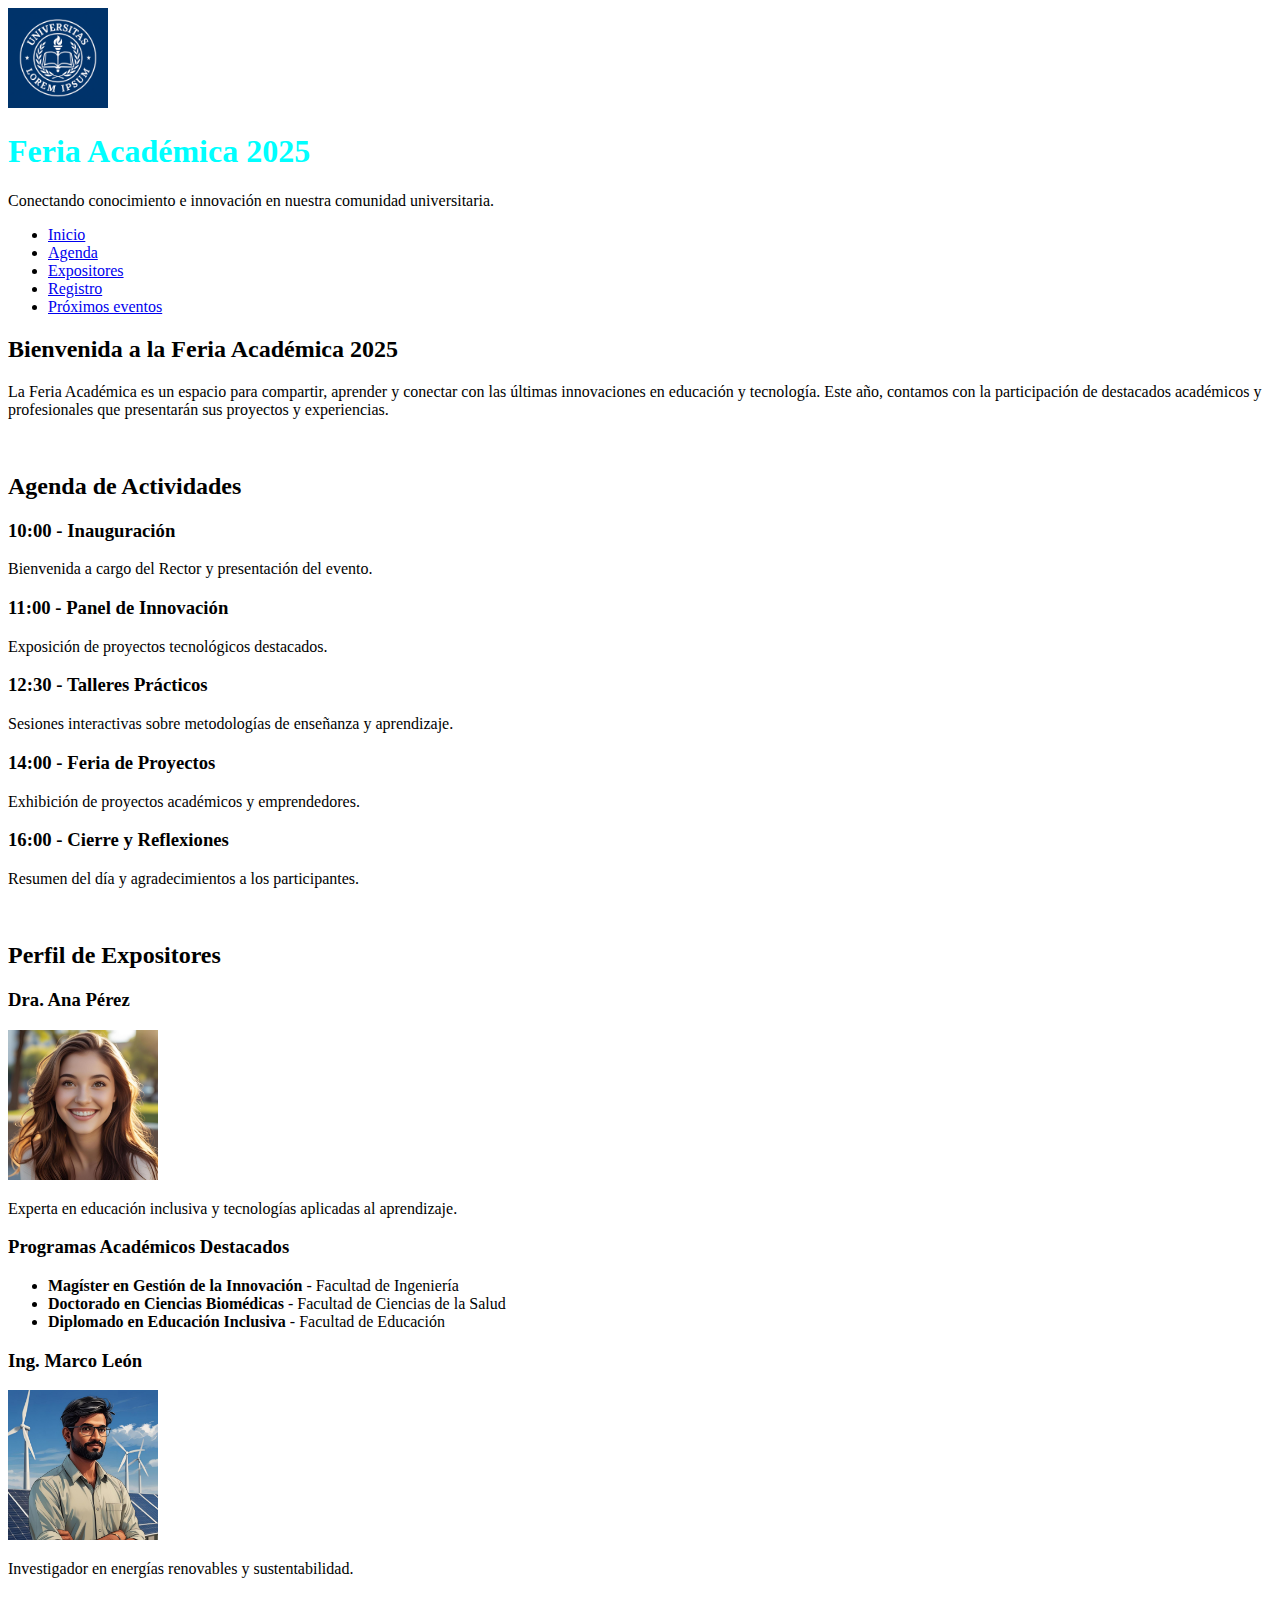
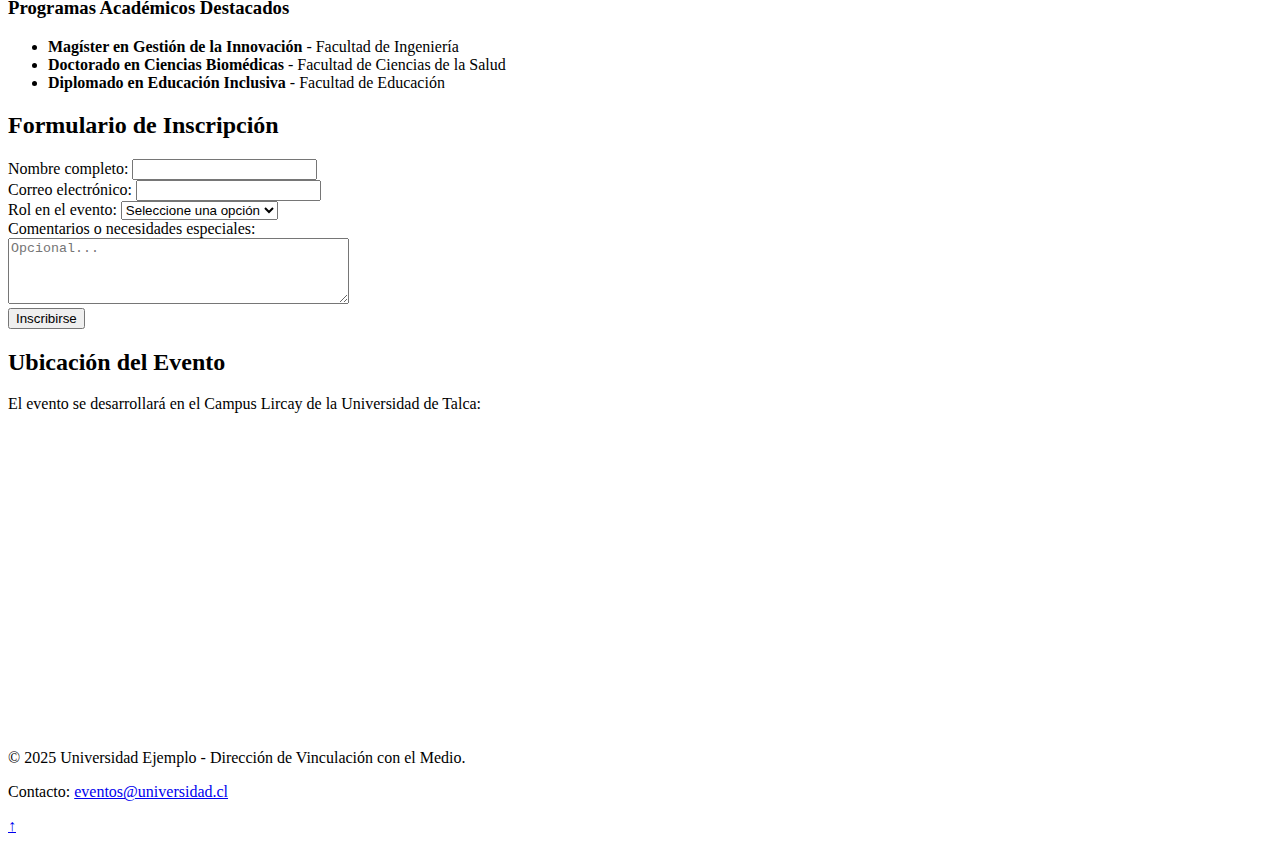
<file: index.html>
<!DOCTYPE html>
<html lang="es">
<head>
  <meta charset="UTF-8">
  <meta name="viewport" content="width=device-width, initial-scale=1.0">
  <meta name="description" content="Plataforma institucional para la difusión de ferias, jornadas y congresos.">
  <title>Evento Institucional - Feria Académica 2025</title>
  <link rel="stylesheet" href="styles.css">
</head>

<body>
  <!-- Encabezado de la plataforma -->
  <header id="inicio">
    <img src="img/logo de una universidad.png" alt="Logo"  width="100">
    <h1>Feria Académica 2025</h1>
    <p>Conectando conocimiento e innovación en nuestra comunidad universitaria.</p>
  </header>

  <!-- Menú de navegación principal -->
  <nav>
  <ul>
    <li><a href="index.html">Inicio</a></li>
    <li><a href="agenda.html">Agenda</a></li>
    <li><a href="expositores.html">Expositores</a></li>
    <li><a href="registro.html">Registro</a></li>
    <li><a href="maseventos.html">Próximos eventos</a></li>
  </ul>
</nav>

  <main>
    <!-- Sección de introducción -->
    <section id="introduccion">
      <h2>Bienvenida a la Feria Académica 2025</h2>
      <p>La Feria Académica es un espacio para compartir, aprender y conectar con las últimas innovaciones en educación y tecnología. Este año, contamos con la participación de destacados académicos y profesionales que presentarán sus proyectos y experiencias.</p>
      <br>
    <!-- Sección de agenda -->
    <section id="agenda">
      <h2>Agenda de Actividades</h2>
      <article>
        <h3>10:00 - Inauguración</h3>
        <p>Bienvenida a cargo del Rector y presentación del evento.</p>
      </article>
      <article>
        <h3>11:00 - Panel de Innovación</h3>
        <p>Exposición de proyectos tecnológicos destacados.</p>
      </article>
      <article>
        <h3>12:30 - Talleres Prácticos</h3>
        <p>Sesiones interactivas sobre metodologías de enseñanza y aprendizaje.</p>
      </article>
      <article>
        <h3>14:00 - Feria de Proyectos</h3>
        <p>Exhibición de proyectos académicos y emprendedores.</p>
      </article>
      <article>
        <h3>16:00 - Cierre y Reflexiones</h3>
        <p>Resumen del día y agradecimientos a los participantes.</p> 
      </article>
      <br>
    </section>

    <!-- Sección de expositores -->
    <section class="exponentes" id="ponentes">
      <h2>Perfil de Expositores</h2>
      <div class="exponentes-container">
        <article>
          <h3>Dra. Ana Pérez</h3>
          <img src="img/Mujer.jpg" alt="Fotografía de la Dra. Ana Pérez" width="150">
          <p>Experta en educación inclusiva y tecnologías aplicadas al aprendizaje.</p>
          <h3>Programas Académicos Destacados</h3>
          <ul>
            <li><strong>Magíster en Gestión de la Innovación</strong> - Facultad de Ingeniería</li>
            <li><strong>Doctorado en Ciencias Biomédicas</strong> - Facultad de Ciencias de la Salud</li>
            <li><strong>Diplomado en Educación Inclusiva</strong> - Facultad de Educación</li>
          </ul>
        </article>
      
        <article>
          <h3>Ing. Marco León</h3>
          <img src="img/Joven.jpg" alt="Fotografía del Ing. Marco León" width="150">
          <p>Investigador en energías renovables y sustentabilidad.</p>
          <h3>Programas Académicos Destacados</h3>
          <ul>
            <li><strong>Magíster en Gestión de la Innovación</strong> - Facultad de Ingeniería</li>
            <li><strong>Doctorado en Ciencias Biomédicas</strong> - Facultad de Ciencias de la Salud</li>
            <li><strong>Diplomado en Educación Inclusiva</strong> - Facultad de Educación</li>
          </ul>
        </article>
      </div>
    </section>

    <!-- Sección de formulario -->
    <section class="formulario" id="registro">
      <h2>Formulario de Inscripción</h2>
      <!-- 
        Formulario dividido según el rol: visitante o expositor.
        Validaciones básicas de HTML5 aplicadas.
      -->
      <form action="procesar-registro.php" method="POST">
        <label for="nombre">Nombre completo:</label>
        <input type="text" id="nombre" name="nombre" required minlength="3" maxlength="100"><br>

        <label for="correo">Correo electrónico:</label>
        <input type="email" id="correo" name="correo" required><br>

        <label for="rol">Rol en el evento:</label>
        <select id="rol" name="rol" required>
          <option value="">Seleccione una opción</option>
          <option value="visitante">Visitante</option>
          <option value="expositor">Expositor</option>
        </select><br>

        <label for="comentarios">Comentarios o necesidades especiales:</label><br>
        <textarea id="comentarios" name="comentarios" rows="4" cols="40" placeholder="Opcional..."></textarea><br>

        <button type="submit">Inscribirse</button>
      </form>
    </section>

        <section id="ubicacion">
        <h2>Ubicación del Evento</h2>
        <p>El evento se desarrollará en el Campus Lircay de la Universidad de Talca:</p>
  
        <iframe
            src="https://www.google.com/maps/embed?pb=!1m18!1m12!1m3!1d3361.3531123368195!2d-71.63809668488966!3d-35.40583128025867!2m3!1f0!2f0!3f0!3m2!1i1024!2i768!4f13.1!3m3!1m2!1s0x9665c6f4a698b2f1%3A0x9a2c6fb2f8714b!2sUniversidad%20de%20Talca!5e0!3m2!1ses-419!2scl!4v1719278823496!5m2!1ses-419!2scl"
            width="100%" height="300" style="border:0;" allowfullscreen="" loading="lazy"
            referrerpolicy="no-referrer-when-downgrade">
        </iframe>
    </section>
  </main>

  <!-- Información adicional o pie de página -->
  <footer>
    <p>© 2025 Universidad Ejemplo - Dirección de Vinculación con el Medio.</p>
    <p>Contacto: <a href="mailto:eventos@universidad.cl">eventos@universidad.cl</a></p>
  </footer>

  <a href="#inicio" class="btn-volver-header" title="Volver arriba">↑</a>
</body>
</html>
</file>
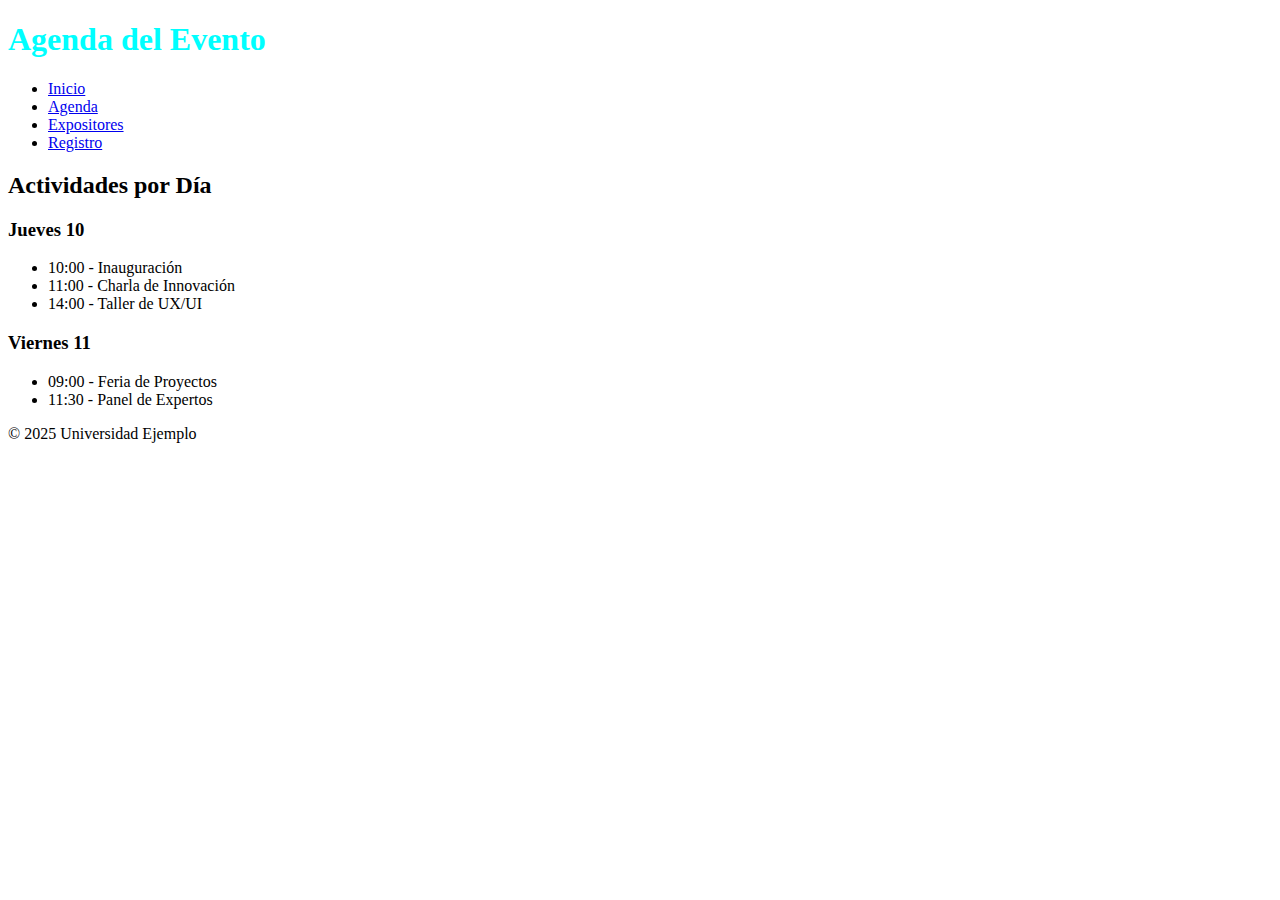
<file: agenda.html>
<!DOCTYPE html>
<html lang="es">
<head>
  <meta charset="UTF-8">
  <meta name="viewport" content="width=device-width, initial-scale=1.0">
  <title>Agenda - Feria Académica 2025</title>
  <link rel="stylesheet" href="styles.css">
</head>
<body>
  <header>
    <h1>Agenda del Evento</h1>
  </header>

  <nav>
  <ul>
    <li><a href="index.html">Inicio</a></li>
    <li><a href="agenda.html">Agenda</a></li>
    <li><a href="expositores.html">Expositores</a></li>
    <li><a href="registro.html">Registro</a></li>
  </ul>
</nav>


  <main>
    <section>
      <h2>Actividades por Día</h2>

      <article>
        <h3>Jueves 10</h3>
        <ul>
          <li>10:00 - Inauguración</li>
          <li>11:00 - Charla de Innovación</li>
          <li>14:00 - Taller de UX/UI</li>
        </ul>
      </article>

      <article>
        <h3>Viernes 11</h3>
        <ul>
          <li>09:00 - Feria de Proyectos</li>
          <li>11:30 - Panel de Expertos</li>
        </ul>
      </article>
    </section>
  </main>

  <footer>
    <p>© 2025 Universidad Ejemplo</p>
  </footer>
</body>
</html>
</file>
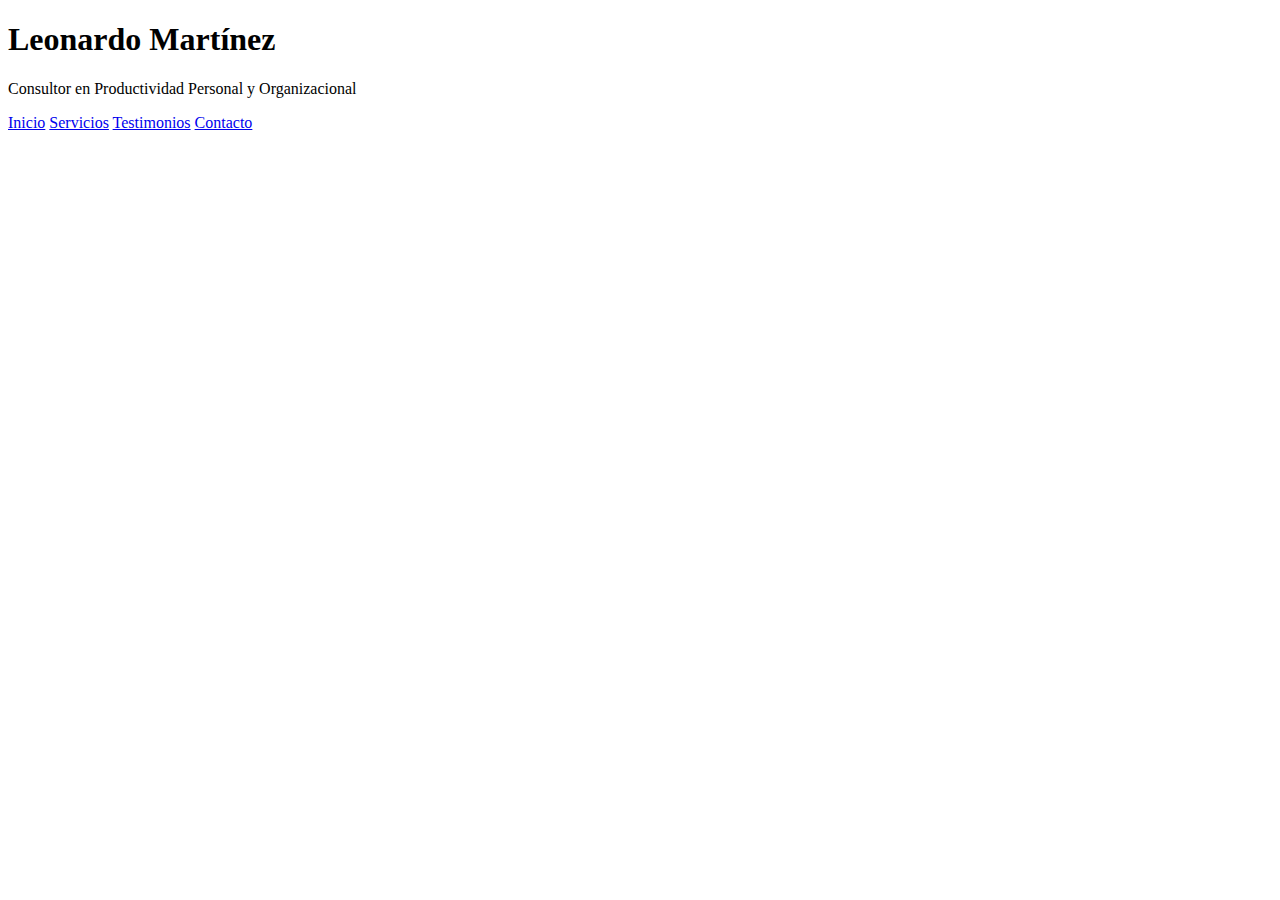
<file: base.html>
<!DOCTYPE html>
<html lang="en">
<head>
    <meta charset="UTF-8">
    <meta name="viewport" content="width=device-width, initial-scale=1.0">
    <meta name="description" content="Sitio web profesional de Leonardo Martínez, consultor en productividad personal. Descubre sus servicios, testimonios y cómo contactarlo.">
    <title>Leonardo Martínez | Consultor en Productividad</title>

</head>
<body>
    <!-- Encabezado principal -->
  <header>
    <h1>Leonardo Martínez</h1>
    <p>Consultor en Productividad Personal y Organizacional</p>
  </header>

  <!-- Navegación principal -->
  <nav>
    <a href="#bienvenida">Inicio</a>
    <a href="#servicios">Servicios</a>
    <a href="#testimonios">Testimonios</a>
    <a href="#contacto">Contacto</a>
  </nav>

  <main>
    
  </main>

</body>
</html>
</file>
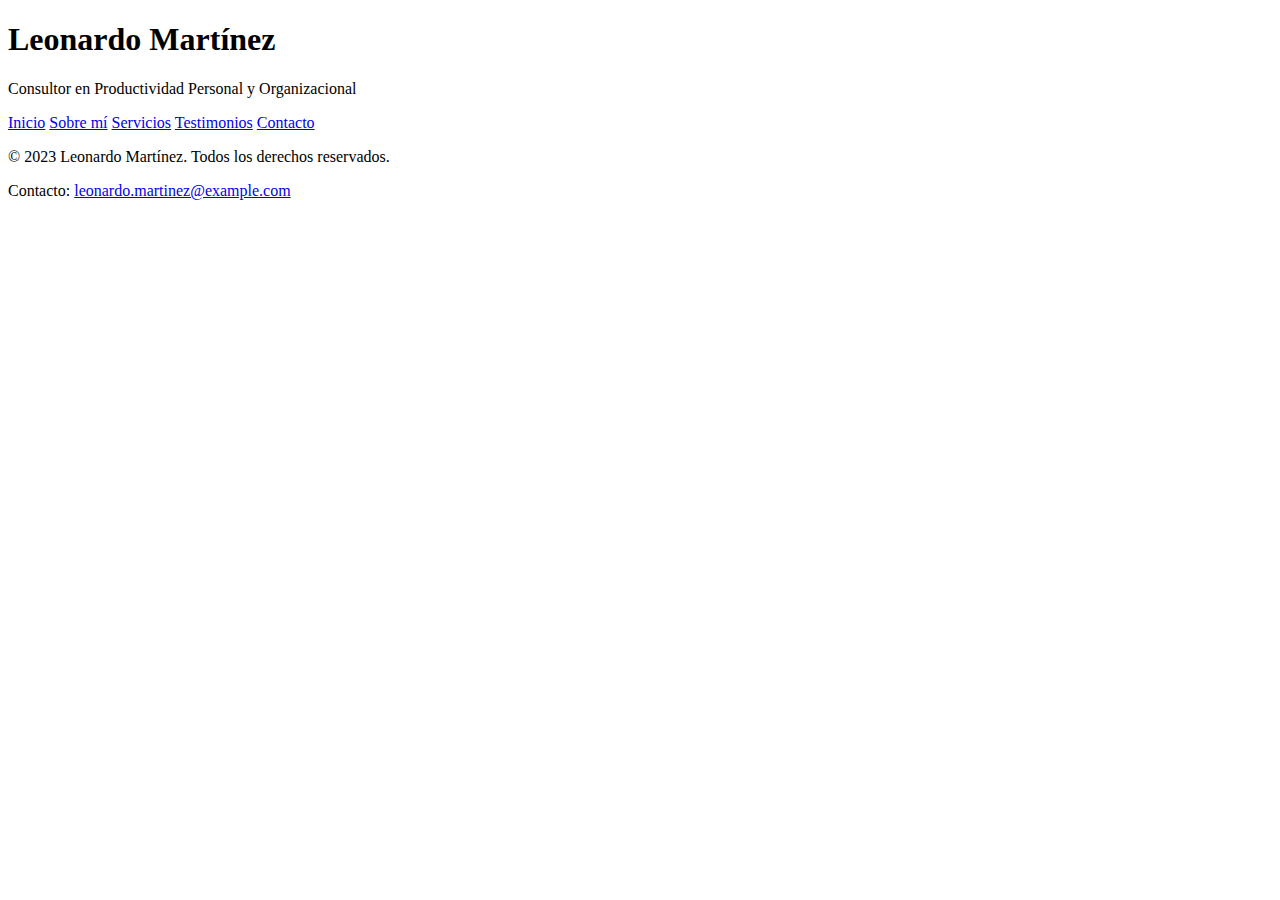
<file: biografia.html>
<!DOCTYPE html>
<html lang="en">
<head>
    <meta charset="UTF-8">
    <meta name="viewport" content="width=device-width, initial-scale=1.0">
    <meta name="description" content="Sitio web profesional de Leonardo Martínez, consultor en productividad personal. Descubre sus servicios, testimonios y cómo contactarlo.">
    <title>Leonardo Martínez | Consultor en Productividad</title>

</head>
<body>
    <!-- Encabezado principal -->
  <header>
    <h1>Leonardo Martínez</h1>
    <p>Consultor en Productividad Personal y Organizacional</p>
  </header>

  <!-- Navegación principal -->
  <nav>
    <a href="index.html">Inicio</a>
    <a href="biografia.html">Sobre mí</a>
    <a href="servicios.html">Servicios</a>
    <a href="testimonios.html">Testimonios</a>
    <a href="contacto.html">Contacto</a>
  </nav>

  <main>
    
  </main>
  
    <footer>
    <p>&copy; 2023 Leonardo Martínez. Todos los derechos reservados.</p>
      <p>Contacto: <a href="mailto:leonardo.martinez@example.com"> leonardo.martinez@example.com</a></p>
    </footer>

</body>
</html>
</file>
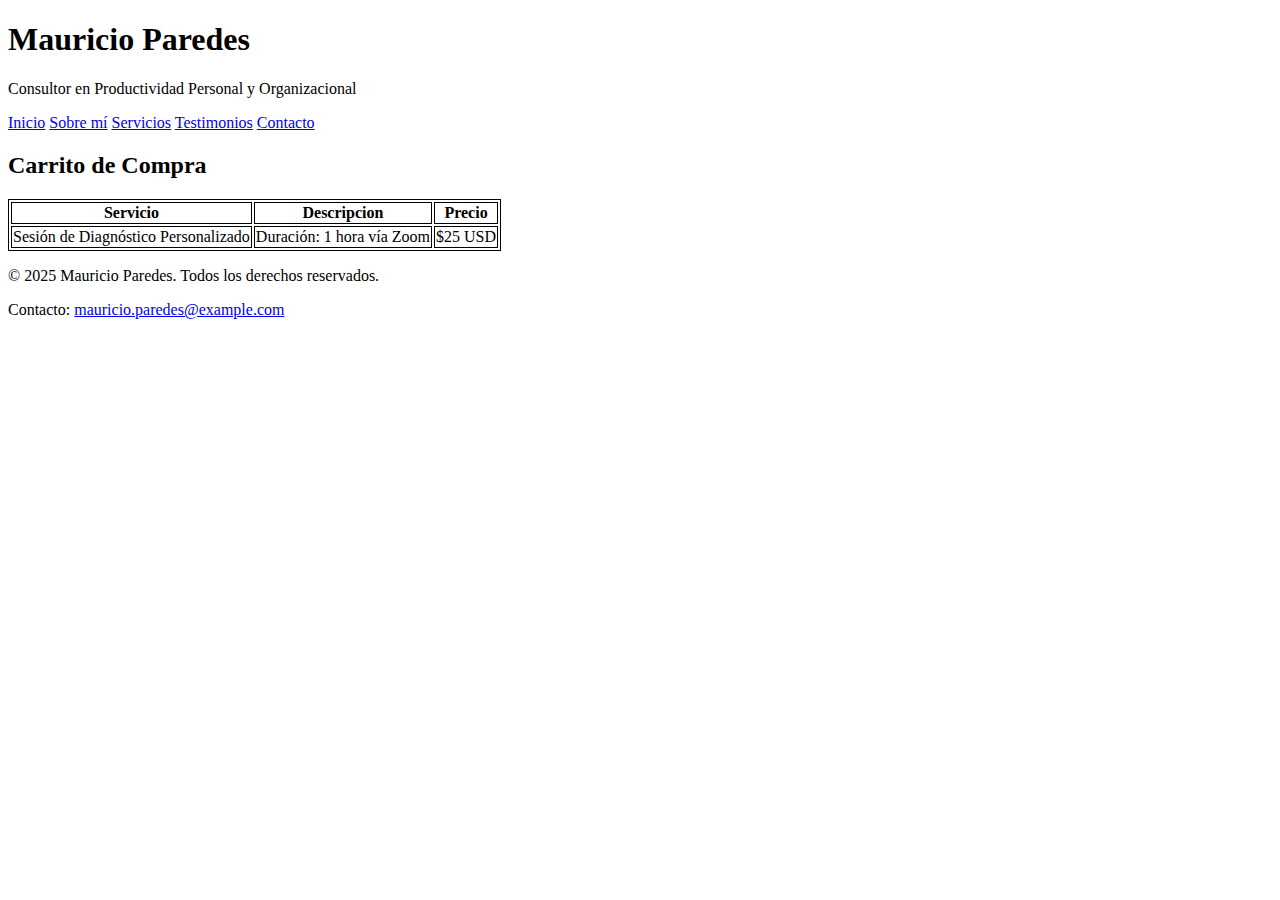
<file: carrito.html>
<!DOCTYPE html>
<html lang="en">

<head>
  <meta charset="UTF-8">
  <meta name="viewport" content="width=device-width, initial-scale=1.0">
  <meta name="description"
    content="Sitio web profesional de Mauricio Paredes, consultor en productividad personal. Descubre sus servicios, testimonios y cómo contactarlo.">
  <title>Mauricio Paredes Bugueño | Consultor en Productividad</title>

</head>

<style>
table, th, td {
  border:1px solid black;
}
</style>

<body>
  <!-- Encabezado principal -->
  <header>
    <h1>Mauricio Paredes</h1>
    <p>Consultor en Productividad Personal y Organizacional</p>
  </header>

  <!-- Navegación principal -->
  <nav>
    <a href="index.html">Inicio</a>
    <a href="biografia.html">Sobre mí</a>
    <a href="servicios.html">Servicios</a>
    <a href="testimonios.html">Testimonios</a>
    <a href="contacto.html">Contacto</a>
  </nav>



  <main>
    <!--Agregar mas tarde dinamico-->
      <h2>Carrito de Compra</h2>
      <table>
        <tr>
          <th>Servicio</th>
          <th>Descripcion</th>
          <th>Precio</th>
        </tr>
        <tr>
          <td>Sesión de Diagnóstico Personalizado</td>
          <td>Duración: 1 hora vía Zoom</td>
          <td>$25 USD</td>
        </tr>
      </table>

  </main>

  <footer>
    <p>&copy; 2025 Mauricio Paredes. Todos los derechos reservados.</p>
    <p>Contacto: <a href="mailto:mauricio.paredes@example.com"> mauricio.paredes@example.com</a></p>
  </footer>

</body>

</html>
</file>
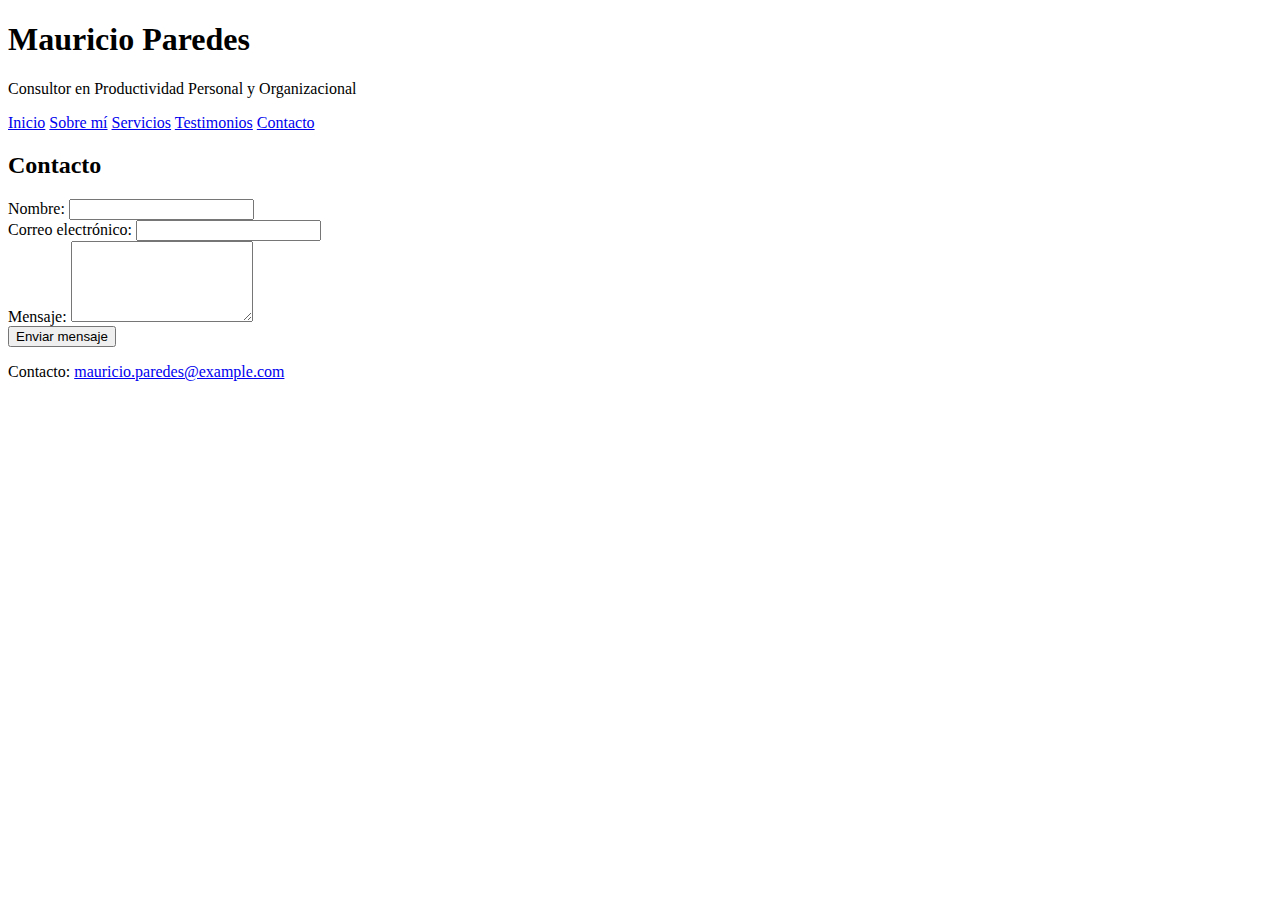
<file: contacto.html>
<!DOCTYPE html>
<html lang="en">
<head>
    <meta charset="UTF-8">
    <meta name="viewport" content="width=device-width, initial-scale=1.0">
    <meta name="description" content="Sitio web profesional de Mauricio Paredes, consultor en productividad personal. Descubre sus servicios, testimonios y cómo contactarlo.">
    <title>Mauricio Paredes | Consultor en Productividad</title>

</head>
<body>
    <!-- Encabezado principal -->
  <header>
    <h1>Mauricio Paredes</h1>
    <p>Consultor en Productividad Personal y Organizacional</p>
  </header>

  <!-- Navegación principal -->
  <nav>
    <a href="index.html">Inicio</a>
    <a href="biografia.html">Sobre mí</a>
    <a href="servicios.html">Servicios</a>
    <a href="testimonios.html">Testimonios</a>
    <a href="contacto.html">Contacto</a>
  </nav>

  <main>
    <!-- Sección de contacto con formulario -->
    <section id="contacto">
      <h2>Contacto</h2>
      <!-- Formulario de contacto funcional y validado -->
      <form action="#procesar_formulario.php" method="post">
        <!-- Campo de nombre -->
        <label for="nombre">Nombre:</label>
        <input type="text" id="nombre" name="nombre" required>
        <br>
        <!-- Campo de correo -->
        <label for="correo">Correo electrónico:</label>
        <input type="email" id="correo" name="correo" required>
        <br>
        <!-- Campo de mensaje -->
        <label for="mensaje">Mensaje:</label>
        <textarea id="mensaje" name="mensaje" rows="5" required></textarea>
        <br>
        <!-- Botón de envío -->
        <button type="submit">Enviar mensaje</button>
      </form>
      <p>Contacto: <a href="mailto:mauricio.paredes@example.com"> mauricio.paredes@example.com</a></p>
    </section>
  </main>

</body>
</html>
</file>
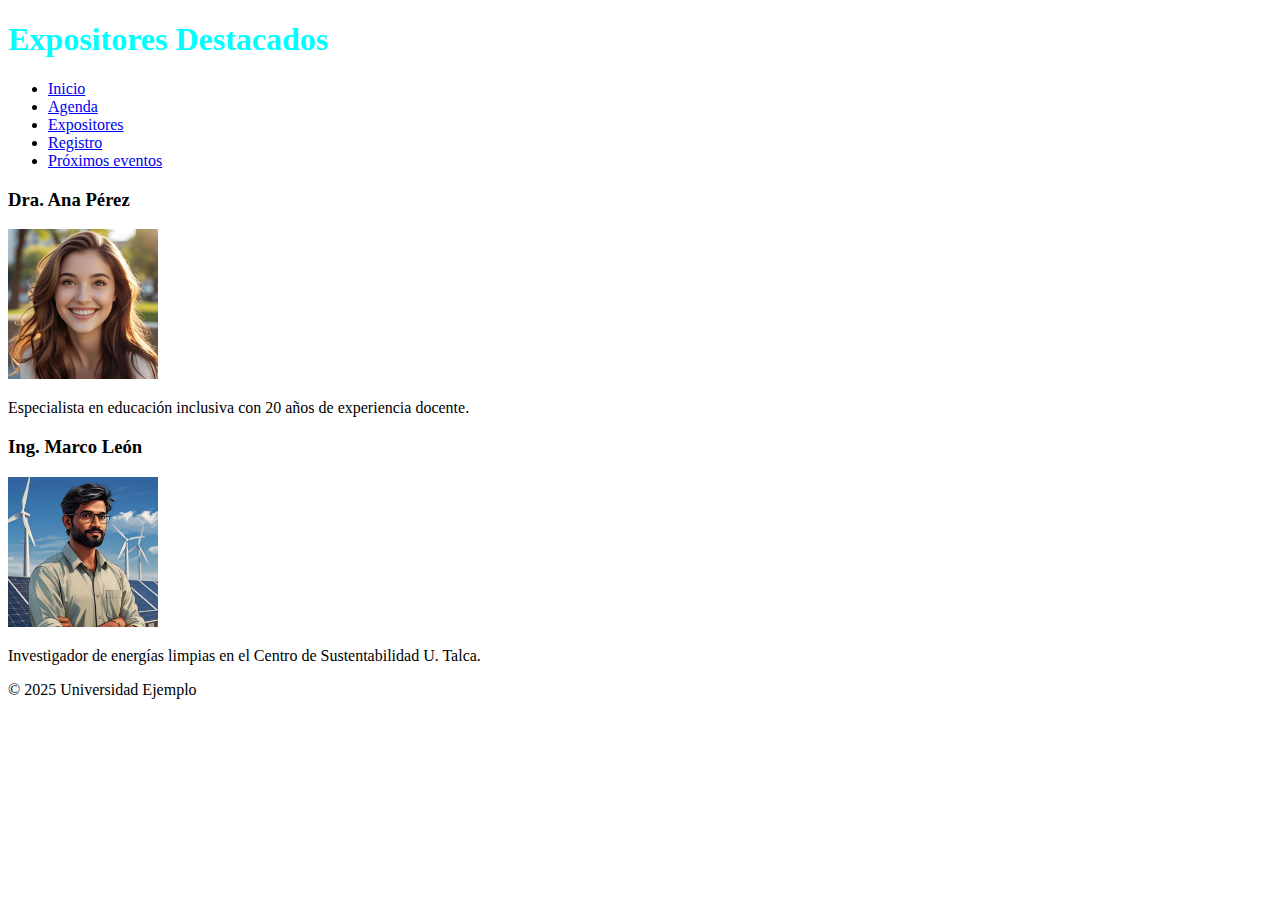
<file: expositores.html>
<!DOCTYPE html>
<html lang="es">
<head>
  <meta charset="UTF-8">
  <meta name="viewport" content="width=device-width, initial-scale=1.0">
  <title>Expositores - Feria Académica 2025</title>
  <link rel="stylesheet" href="styles.css">
</head>
<body>
  <header>
    <h1>Expositores Destacados</h1>
  </header>

  <nav>
  <ul>
    <li><a href="index.html">Inicio</a></li>
    <li><a href="agenda.html">Agenda</a></li>
    <li><a href="expositores.html">Expositores</a></li>
    <li><a href="registro.html">Registro</a></li>
    <li><a href="maseventos.html">Próximos eventos</a></li>
  </ul>
</nav>


  <main class="contenido-expositores">
    <section class="expositores-container">
      <article class="expositor">
        <h3>Dra. Ana Pérez</h3>
        <img src="img/Mujer.jpg" alt="Foto de Ana Pérez" width="150">
        <p>Especialista en educación inclusiva con 20 años de experiencia docente.</p>
      </article>

      <article class="expositor">
        <h3>Ing. Marco León</h3>
        <img src="img/Joven.jpg" alt="Foto de Marco León" width="150">
        <p>Investigador de energías limpias en el Centro de Sustentabilidad U. Talca.</p>
      </article>
    </section>
  </main>

  <footer>
    <p>© 2025 Universidad Ejemplo</p>
  </footer>
</body>
</html>
</file>
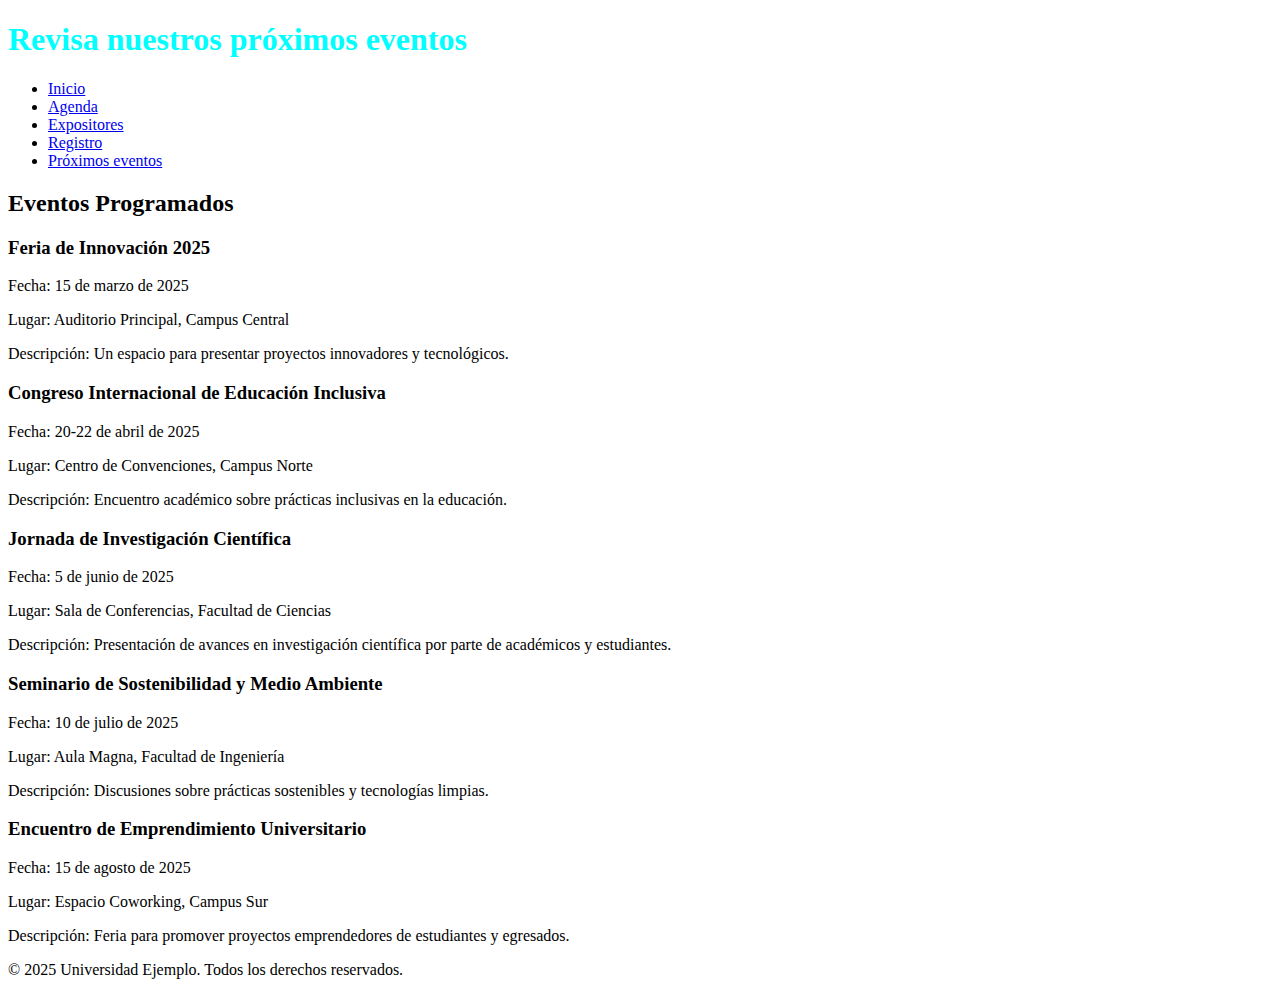
<file: maseventos.html>
<!DOCTYPE html>
<html lang="en">
<head>
    <meta charset="UTF-8">
    <meta name="viewport" content="width=device-width, initial-scale=1.0">
    <title> Próximos eventos</title>
     <link rel="stylesheet" href="styles.css">
</head>
<body>
     <header>
    <h1>Revisa nuestros próximos eventos</h1>
  </header>

  <!-- Menú de navegación principal -->
  <nav>
  <ul>
    <li><a href="index.html">Inicio</a></li>
    <li><a href="agenda.html">Agenda</a></li>
    <li><a href="expositores.html">Expositores</a></li>
    <li><a href="registro.html">Registro</a></li>
    <li><a href="maseventos.html">Próximos eventos</a></li>
  </ul>
    </nav>

    <main>
        <section>
        <h2>Eventos Programados</h2>
        <article class="evento">
            <h3>Feria de Innovación 2025</h3>
            <p>Fecha: 15 de marzo de 2025</p>
            <p>Lugar: Auditorio Principal, Campus Central</p>
            <p>Descripción: Un espacio para presentar proyectos innovadores y tecnológicos.</p>
        </article>
    
        <article class="evento">
            <h3>Congreso Internacional de Educación Inclusiva</h3>
            <p>Fecha: 20-22 de abril de 2025</p>
            <p>Lugar: Centro de Convenciones, Campus Norte</p>
            <p>Descripción: Encuentro académico sobre prácticas inclusivas en la educación.</p>
        </article>
    
        <article class="evento">
            <h3>Jornada de Investigación Científica</h3>
            <p>Fecha: 5 de junio de 2025</p>
            <p>Lugar: Sala de Conferencias, Facultad de Ciencias</p>
            <p>Descripción: Presentación de avances en investigación científica por parte de académicos y estudiantes.</p>
        </article>
        <article class="evento">
            <h3>Seminario de Sostenibilidad y Medio Ambiente</h3>
            <p>Fecha: 10 de julio de 2025</p>
            <p>Lugar: Aula Magna, Facultad de Ingeniería</p>
            <p>Descripción: Discusiones sobre prácticas sostenibles y tecnologías limpias.</p>
        </article>
        <article class="evento">
            <h3>Encuentro de Emprendimiento Universitario</h3>
            <p>Fecha: 15 de agosto de 2025</p>
            <p>Lugar: Espacio Coworking, Campus Sur</p>
            <p>Descripción: Feria para promover proyectos emprendedores de estudiantes y egresados.</p>
        </article>  
        </section>
    </main>
    
    <footer>
        <p>© 2025 Universidad Ejemplo. Todos los derechos reservados.</p>
    </footer>

</body>
</html>
</file>
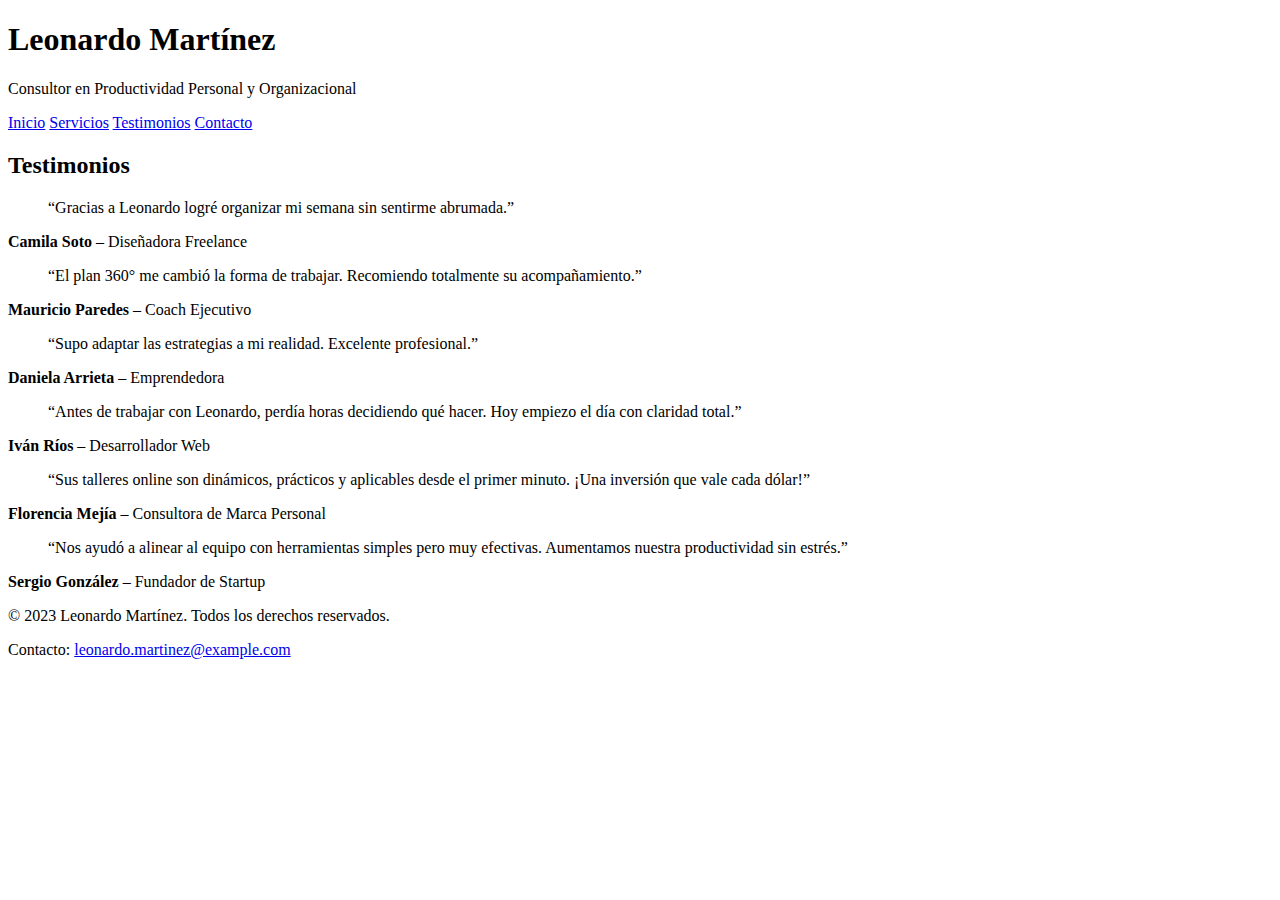
<file: testimonios.html>
<!DOCTYPE html>
<html lang="en">
<head>
    <meta charset="UTF-8">
    <meta name="viewport" content="width=device-width, initial-scale=1.0">
    <meta name="description" content="Sitio web profesional de Leonardo Martínez, consultor en productividad personal. Descubre sus servicios, testimonios y cómo contactarlo.">
    <title>Leonardo Martínez | Consultor en Productividad</title>

</head>
<body>
    <!-- Encabezado principal -->
  <header>
    <h1>Leonardo Martínez</h1>
    <p>Consultor en Productividad Personal y Organizacional</p>
  </header>

  <!-- Navegación principal -->
  <nav>
    <a href="index.html">Inicio</a>
    <a href="servicios.html">Servicios</a>
    <a href="testimonios.html">Testimonios</a>
    <a href="contacto.html">Contacto</a>
  </nav>

  <main>
    <section id="testimonios">
            <h2>Testimonios</h2>

            <article>
                <blockquote>
                    “Gracias a Leonardo logré organizar mi semana sin sentirme abrumada.”
                </blockquote>
                <p><strong>Camila Soto</strong> – Diseñadora Freelance</p>
            </article>

            <article>
                <blockquote>
                    “El plan 360° me cambió la forma de trabajar. Recomiendo totalmente su acompañamiento.”
                </blockquote>
                <p><strong>Mauricio Paredes</strong> – Coach Ejecutivo</p>
            </article>

            <article>
                <blockquote>
                    “Supo adaptar las estrategias a mi realidad. Excelente profesional.”
                </blockquote>
                <p><strong>Daniela Arrieta</strong> – Emprendedora</p>
            </article>

            <!-- Nuevos testimonios añadidos -->
            <article>
                <blockquote>
                    “Antes de trabajar con Leonardo, perdía horas decidiendo qué hacer. Hoy empiezo el día con claridad total.”
                </blockquote>
                <p><strong>Iván Ríos</strong> – Desarrollador Web</p>
            </article>

            <article>
                <blockquote>
                    “Sus talleres online son dinámicos, prácticos y aplicables desde el primer minuto. ¡Una inversión que vale cada dólar!”
                </blockquote>
                <p><strong>Florencia Mejía</strong> – Consultora de Marca Personal</p>
            </article>

            <article>
                <blockquote>
                    “Nos ayudó a alinear al equipo con herramientas simples pero muy efectivas. Aumentamos nuestra productividad sin estrés.”
                </blockquote>
                <p><strong>Sergio González</strong> – Fundador de Startup</p>
            </article>
        </section>
  </main>
  
    <footer>
    <p>&copy; 2023 Leonardo Martínez. Todos los derechos reservados.</p>
      <p>Contacto: <a href="mailto:leonardo.martinez@example.com"> leonardo.martinez@example.com</a></p>
    </footer>

</body>
</html>
</file>
<file: styles.css>
h1 {
    color: aqua;
}
</file>
